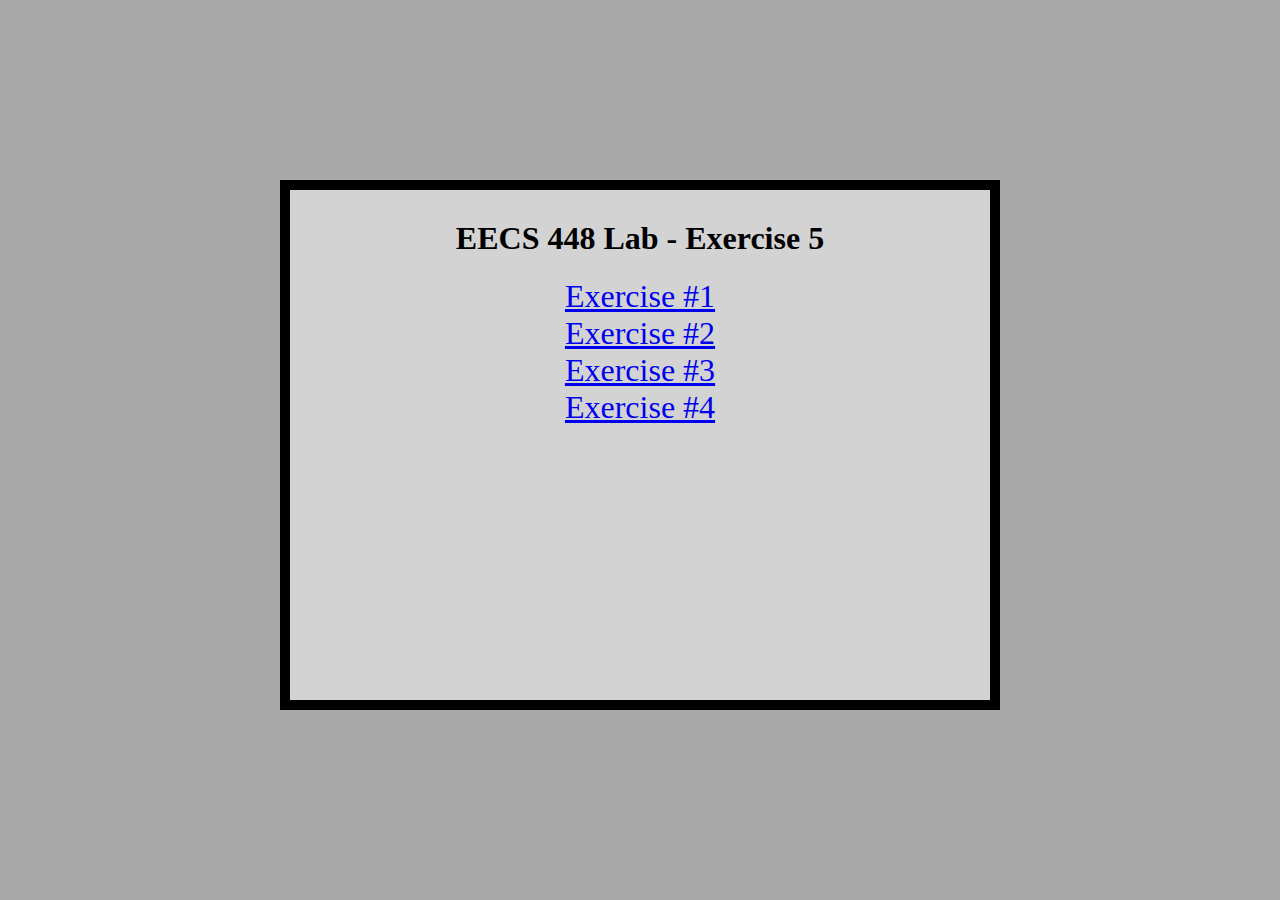
<file: index.html>
<html>
	<head>
		<style>
			html 	{	
				background-color: darkgrey;
			}
		
			body	{
				margin: auto;
				background-color: lightgray;
				width: 50%;
				height: 50%;
				position: relative;
				top: 20%;
				
				color: black;
				border-style: solid;
				border-width: 10px;
				border-color: #000000;
				padding: 30px;
				text-align: center;
			}
			
			a		{
				font-size: 200%;
			}
		</style>
	</head>
	<body>
		<h1>EECS 448 Lab - Exercise 5</h1>
		<a href="exercise1.html">Exercise #1</a>
		<br>
		<a href="exercise2.html">Exercise #2</a>
		<br>
		<a href="exercise3.html">Exercise #3</a>
		<br>
		<a href="exercise4.html">Exercise #4</a>

	</body>
</html>
</file>
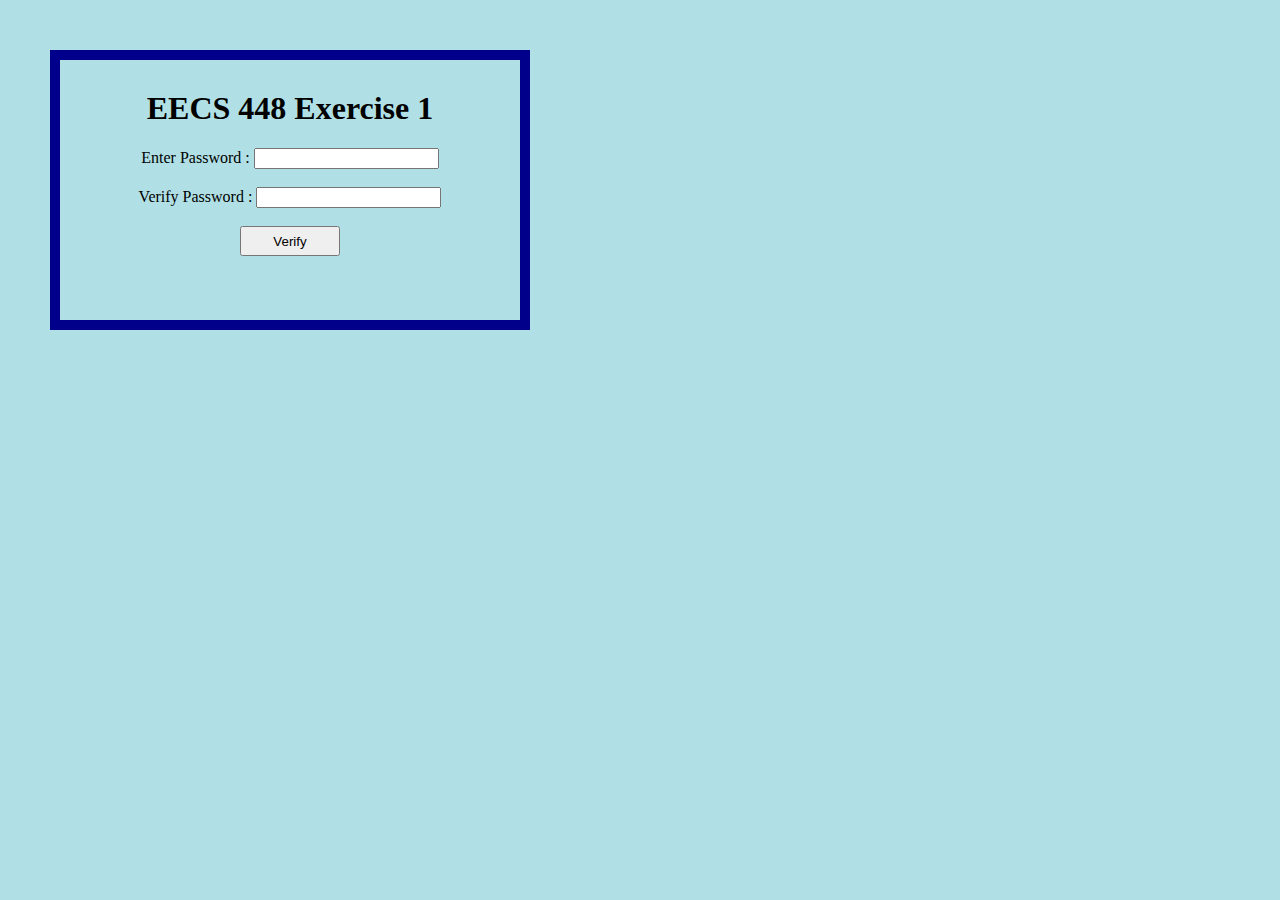
<file: exercise1.html>
<html>
	<head>
		<style>
			body	{background-color: powderblue;}
			body	{
				color: black;
				border: 10px solid darkblue;
				padding: 30px;
				margin: 50px;
				text-align: center;
				width: 400px;
				height: 200px;
				}
				
			button	{
				width:100px;
				height:30px;
			}
		</style>
		
		<script type="text/javascript" src="JSDirectory/exercise1.js"> </script>
	</head>

	<body>
	<h1>EECS 448 Exercise 1</h1>
		Enter Password : 
		<input type="password" id="pass0" value>
		<br>
		<br>
		Verify Password : 
		<input type="password" id="pass1" value>
		<br>
		<br>
		<button type="button" onclick="validate()" >Verify</button>

	</body>
</html>
</file>
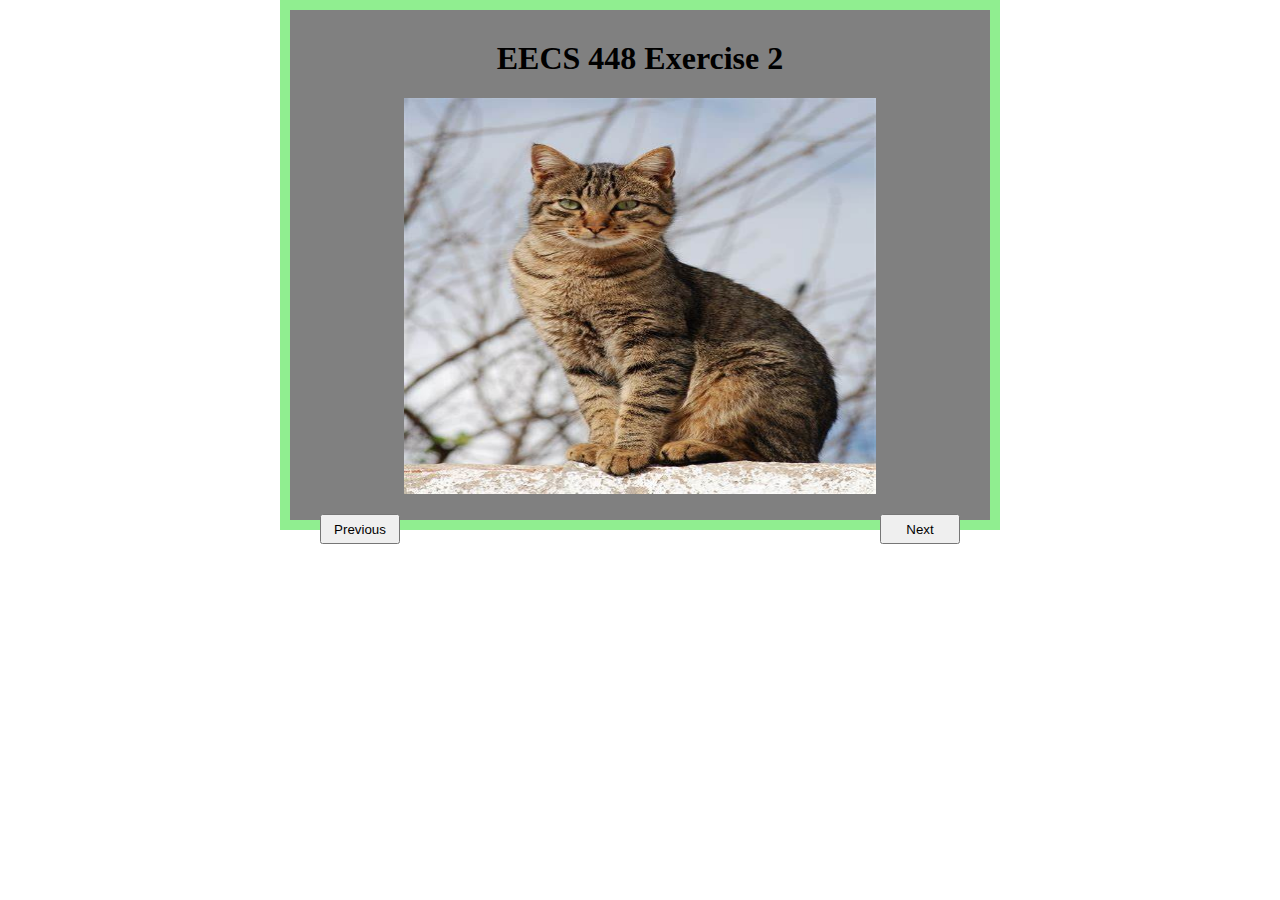
<file: exercise2.html>
<html>
	<head>
		<style>
			html {background-color: white;}
		
			body	{
				margin: auto;
				background-color: gray;
				
				color: black;
				border: 10px solid lightgreen;
				padding: 30px;
				text-align: center;
				width: 50%;
				height: 50%;
				}
				
			img		{
				margin: auto;
				//width: 50%;
				//height 30%;
			}
			
			button	{
				position: relative;
				bottom: -20px;
				width: 80px;
				height: 30px;
			}
				
		</style>
		
		<script type="text/javascript" src="JSDirectory/exercise2.js"> </script>
	</head>

	<body>
	<h1>EECS 448 Exercise 2</h1>
	<img id="img1" src="PicDirectory/pic1.jpg" width="472" height="396" >
	<img id="img2" src="PicDirectory/pic2.jpg" width="472" height="396" hidden>
	<img id="img3" src="PicDirectory/pic3.jpg" width="472" height="396" hidden>
	<img id="img4" src="PicDirectory/pic4.jpg" width="472" height="396" hidden>
	<img id="img5" src="PicDirectory/pic5.jpg" width="472" height="396" hidden>
	<br>
	<button type="button" onclick="previous()" style="float: left;">Previous</button>
	<button type="button" onclick="next()" style="float: right;">Next</button>

	</body>
</html>
</file>
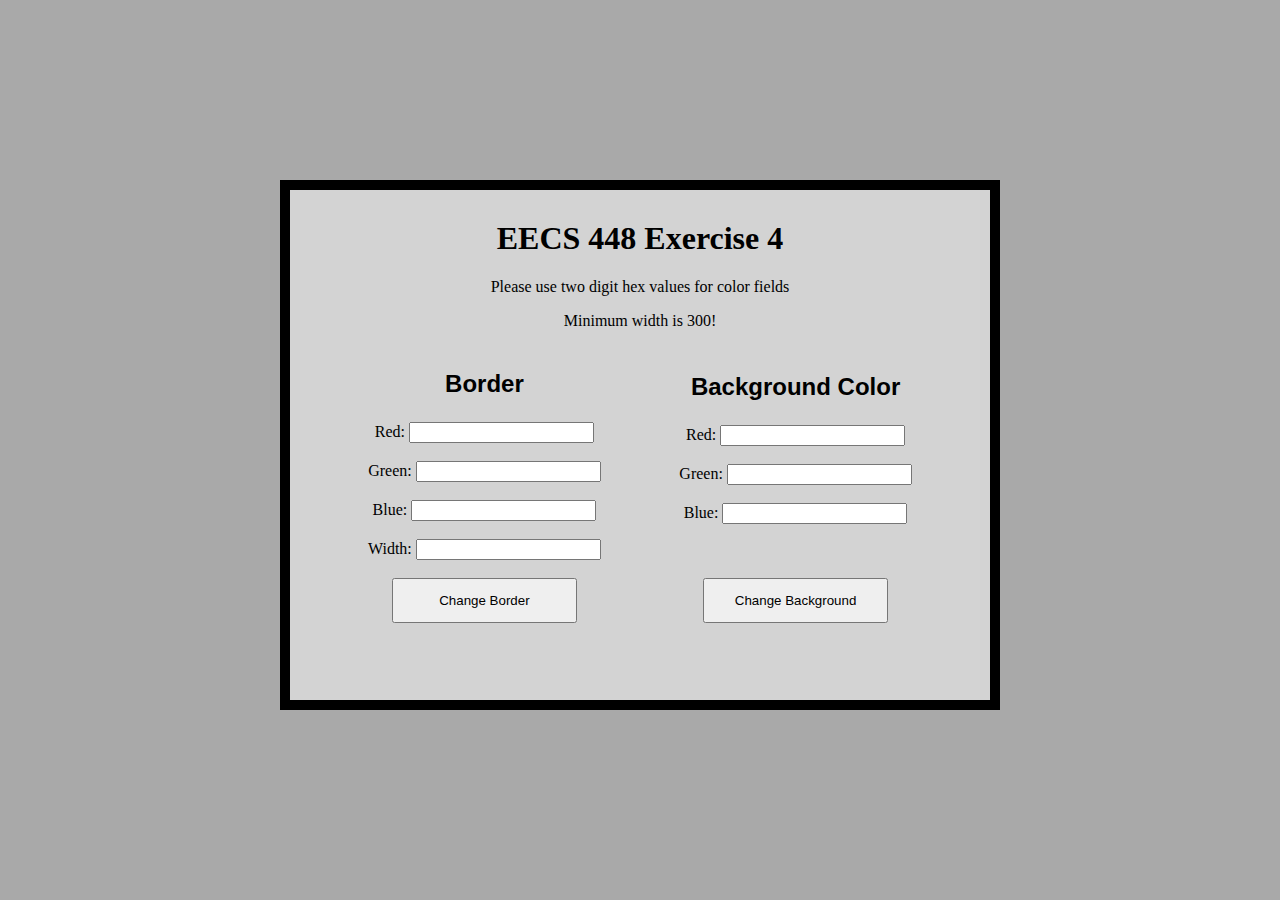
<file: exercise4.html>
<html>
	<head>
		<link href="CSSDirectory/style4.css" rel="stylesheet" type="text/css"/> 
		
		<script type="text/javascript" src="JSDirectory/exercise4.js"> </script>
	</head>

	<body id="main">
	<h1>EECS 448 Exercise 4</h1>
	<p>Please use two digit hex values for color fields</p>
	<p>Minimum width is 300!</p>
	
	<div> 
		<p class="header">Border</p>
		Red: <input type="text" id="redBorder" value>
		<br>
		<br>
		Green: <input type="text" id="greenBorder" value>
		<br>
		<br>
		Blue: <input type="text" id="blueBorder" value>
		<br>
		<br>
		Width: <input type="text" id="widthBorder" value>
		<br>
		<br>
		<button type="button" onclick="changeBorder()" >Change Border</button>
	</div>
	
	<div> 
		<p class="header">Background Color</p>
		Red: <input type="text" id="redBG" value>
		<br>
		<br>
		Green: <input type="text" id="greenBG" value>
		<br>
		<br>
		Blue: <input type="text" id="blueBG" value>
		<br>
		<br>
		<br>
		<br>
		<button type="button" onclick="changeBackground()" >Change Background</button>
	</div>

	</body>
</html>
</file>
<file: CSSDirectory/style4.css>
html 	{	
	background-color: darkgrey;
	}
		
body	{
	margin: auto;
	background-color: lightgray;
	width: 50%;
	height: 50%;
	position: relative;
	top: 20%;
	
	color: black;
	border-style: solid;
	border-width: 10px;
	border-color: #000000;
	padding: 30px;
	text-align: center;
	
}

div		{
	display: inline-block;
	width: 48%;
}

p.header	{
	font-family: arial;
	font-size: 18pt;
	font-weight: bold;
	text-align: center;
}

Button	{
	width: 60%;
	height: 10%;
}
</file>
